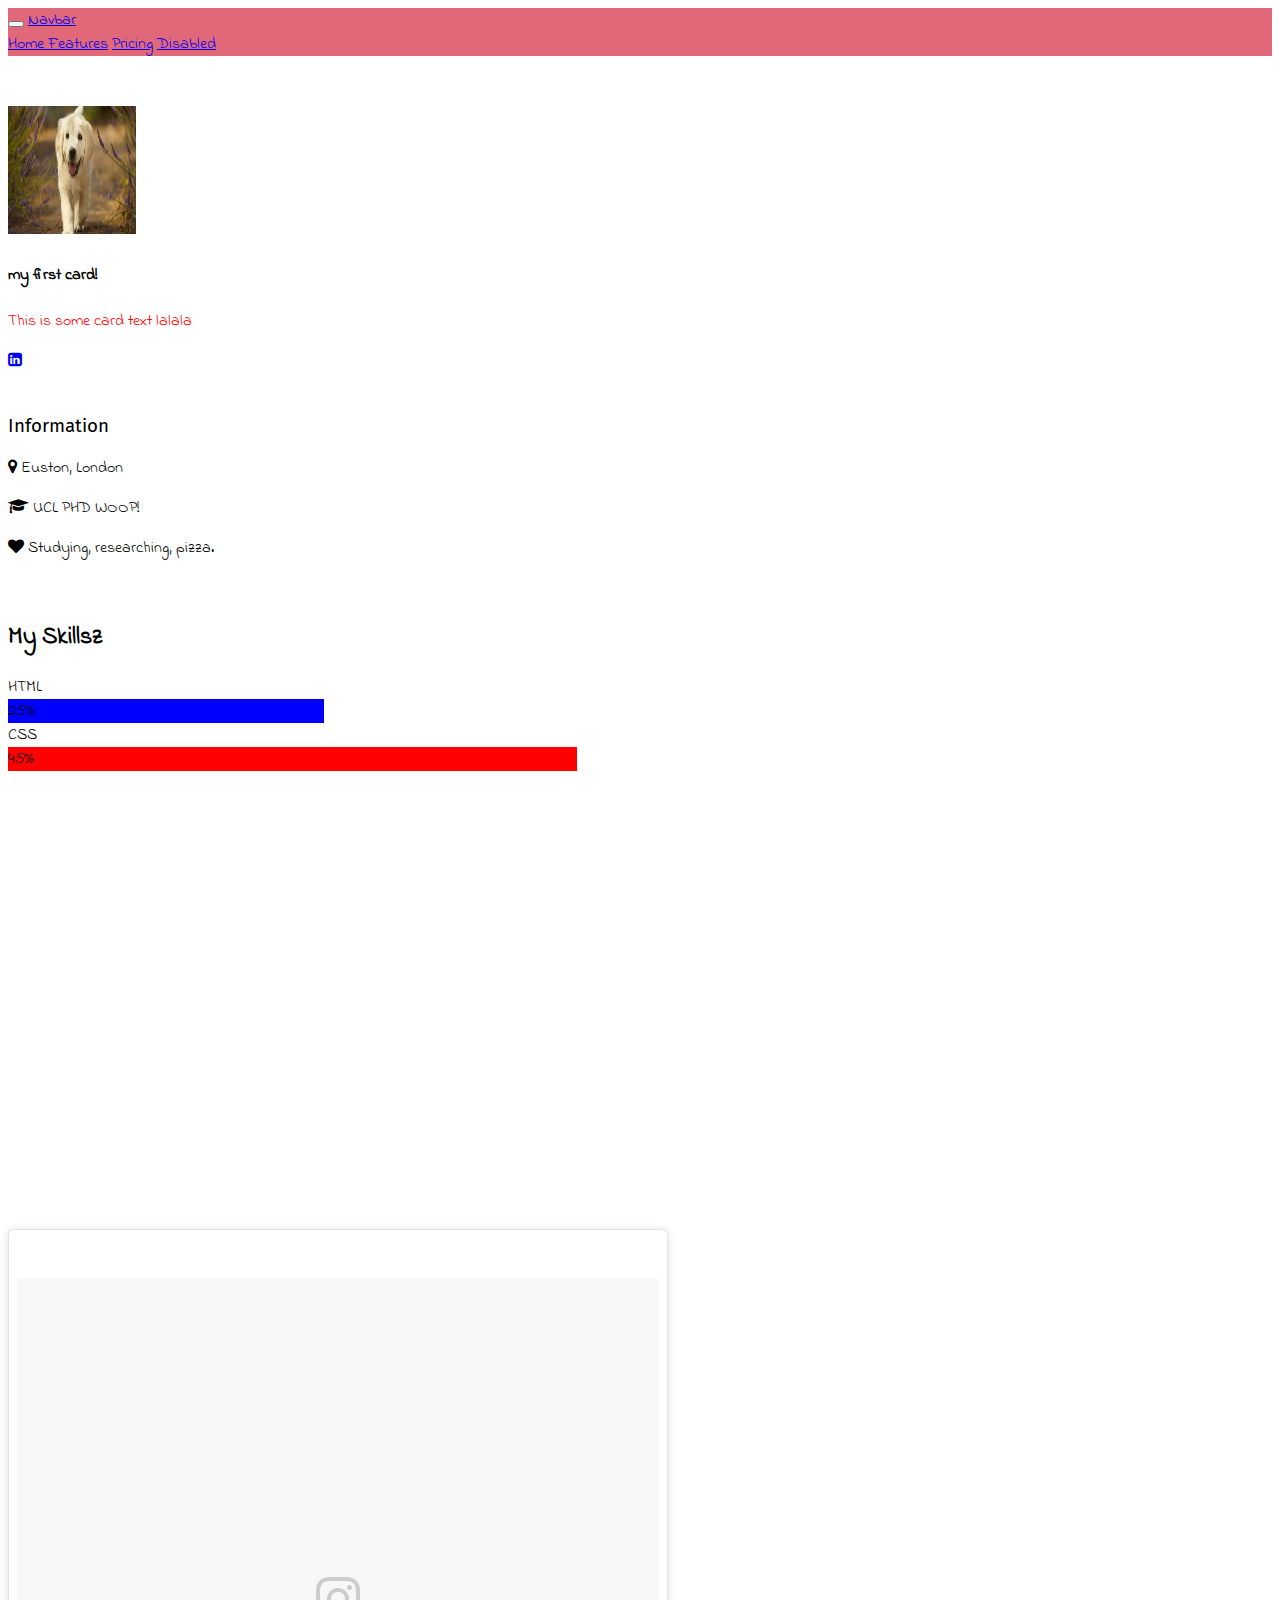
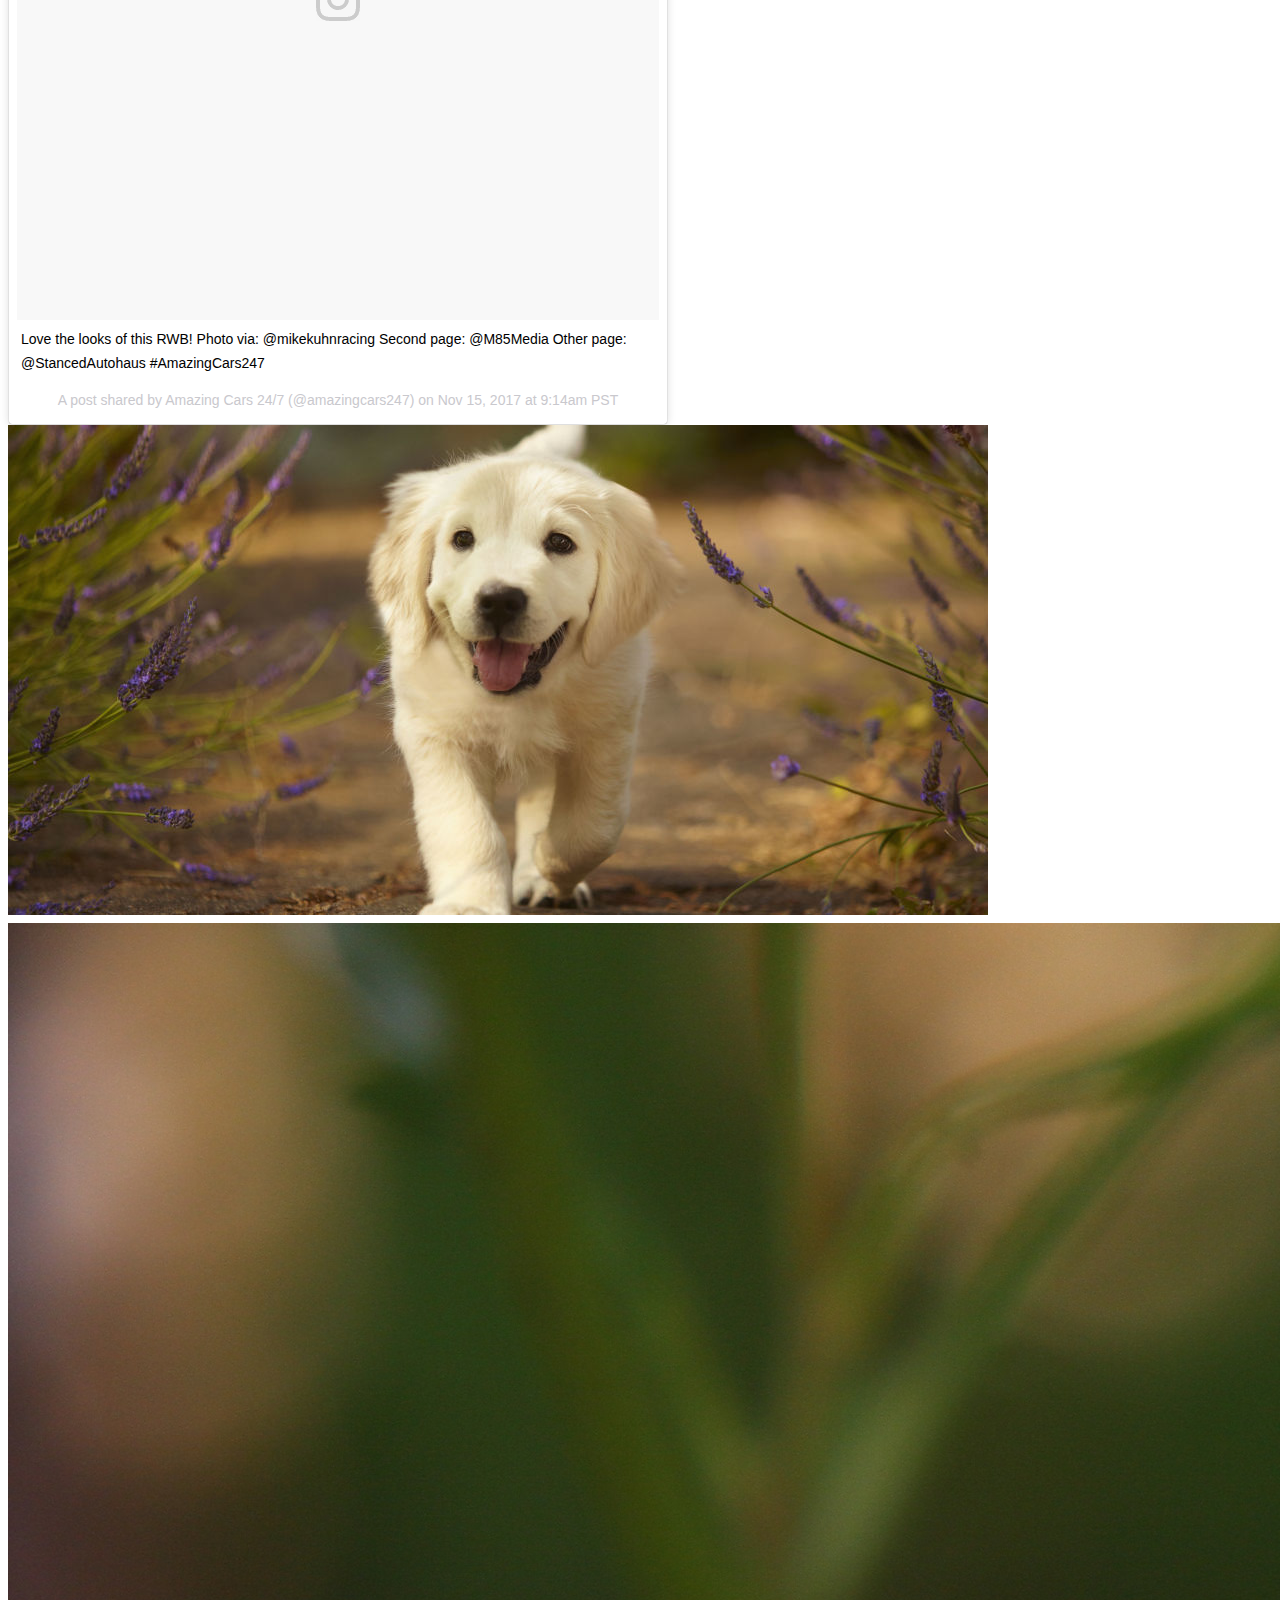
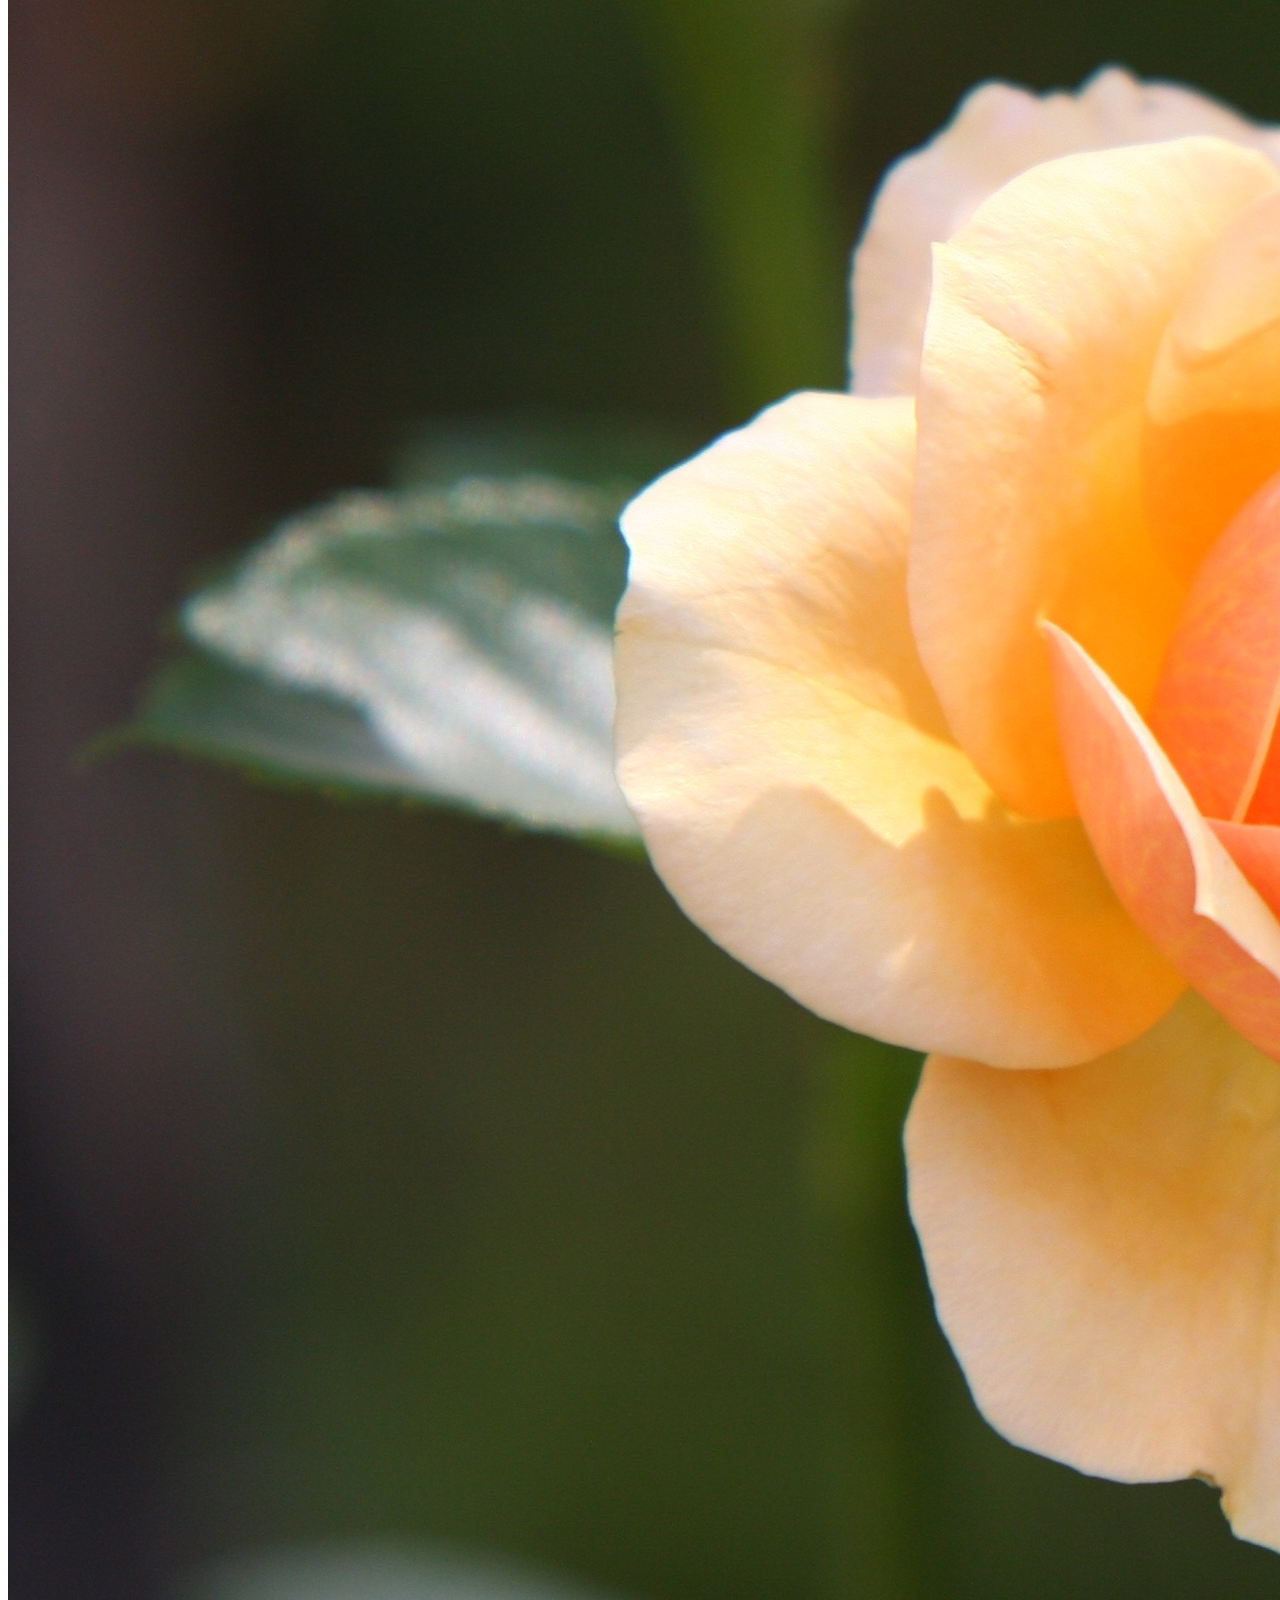
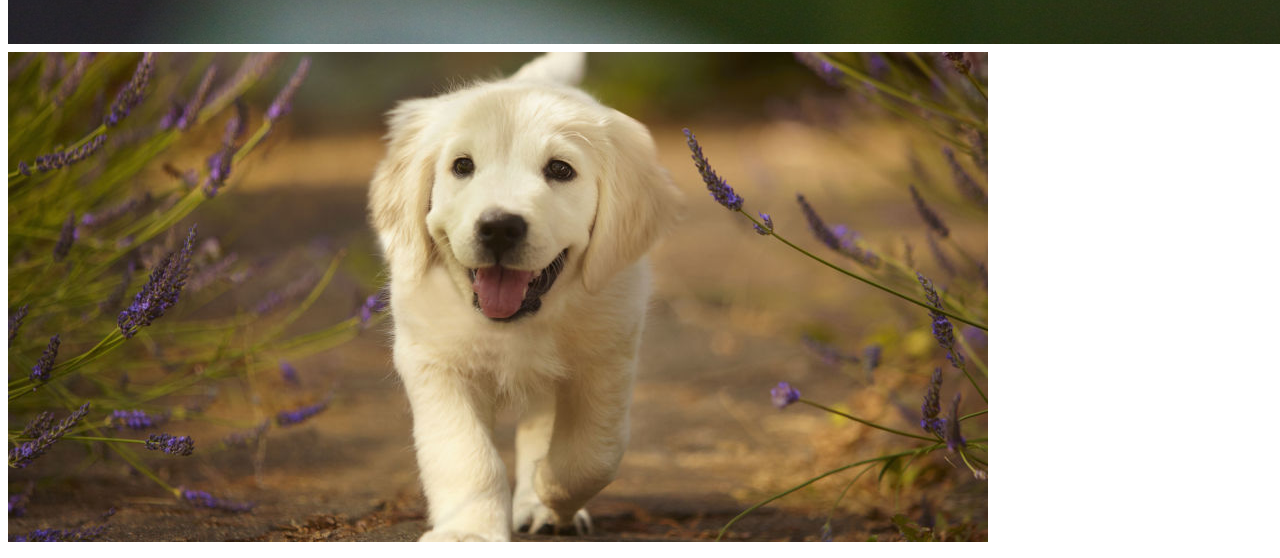
<file: profile.html>
<!DOCTYPE html>
<html>
  <head>
    <meta name="viewport" content="width=device-width, initial-scale=1">
    <title></title>
    <link rel="stylesheet" href="https://maxcdn.bootstrapcdn.com/bootstrap/4.0.0-alpha.6/css/bootstrap.min.css" integrity="sha384-rwoIResjU2yc3z8GV/NPeZWAv56rSmLldC3R/AZzGRnGxQQKnKkoFVhFQhNUwEyJ" crossorigin="anonymous">

    <link rel="stylesheet" type="text/css" href="https://maxcdn.bootstrapcdn.com/font-awesome/4.7.0/css/font-awesome.min.css">
    <link href="https://fonts.googleapis.com/css?family=Indie+Flower" rel="stylesheet">
    <link href="https://fonts.googleapis.com/css?family=Fira+Sans:400,700,900" rel="stylesheet">
    <link rel="stylesheet" type="text/css" href="https://cdnjs.cloudflare.com/ajax/libs/animate.css/3.5.2/animate.min.css">
    <link rel="stylesheet" href="css/style.css">
  <meta>
  </head>
  <body>

    <nav class="navbar navbar-toggleable-md navbar-light bg-faded">
        <button class="navbar-toggler navbar-toggler-right" type="button" data-toggle="collapse" data-target="#navbarNavAltMarkup" aria-controls="navbarNavAltMarkup" aria-expanded="false" aria-label="Toggle navigation">
          <span class="navbar-toggler-icon"></span>
        </button>
        <a class="navbar-brand" href="#">Navbar</a>
        <div class="collapse navbar-collapse" id="navbarNavAltMarkup">
          <div class="navbar-nav">
            <a class="nav-item nav-link active" href="index.html">Home <span class="sr-only">(current)</span></a>
            <a class="nav-item nav-link" href="#">Features</a>
            <a class="nav-item nav-link" href="#">Pricing</a>
            <a class="nav-item nav-link disabled" href="#">Disabled</a>
          </div>
        </div>
      </nav>


  <div class="container margin-top">

    <div class="row">
      <div class="col-md-4">
        <div class="card text-center description">
          <div class="card-block">
            <img class="rounded-circle" width="128" height="128" src="img/dog.jpg">
            <h4 class="card-title animated rubberBand"> my first card! </h4>
            <p class="card-text my-text-color"> 
              This is some card text lalala
            </p>
          </div>
          <div class="card-footer">
            <a href="http://www.linkedin.com" target="_blank">
              <i class="fa fa-linkedin-square"></i>
            </a>
          </div>
        </div>

        <br>

        <div class="card information">
          <div class="card-block"> 
            <h3 class="card-title my-font"> Information </h3>
            <p>
              <i class="fa fa-map-marker"></i>
              Euston, London
            </p>
            <p> 
              <i class="fa fa-graduation-cap"></i>
              UCL PHD WOOP!
            </p>
            <p> 
              <i class="fa fa-heart"></i>
              Studying, researching, pizza.
            </p>
          </div>
        </div>

        <br>
        
        <!-- Card with skills -->
        <div class="card skills">
          <div class="card-block">
            <h2 class="card-title"> My Skillsz </h2>

            <span> HTML </span>
            <div class="progress"> 
              <div class="progress-bar blue-html">
                25%
              </div>
            </div>

            <span> CSS </span>
            <div class="progress"> 
              <div class="progress-bar red-css">
                45%
              </div>
            </div>

          </div>
        </div>

      </div>

      <div class="col-md-8">
        <iframe src="https://www.google.com/maps/embed?pb=!1m14!1m12!1m3!1d2482.1954516803876!2d-0.13431653458764048!3d51.52797486702015!2m3!1f0!2f0!3f0!3m2!1i1024!2i768!4f13.1!5e0!3m2!1sen!2suk!4v1511094930990" width="600" height="450" frameborder="0" style="border:0" allowfullscreen></iframe>
        <br>
  <blockquote class="instagram-media" data-instgrm-captioned data-instgrm-version="7" style=" background:#FFF; border:0; border-radius:3px; box-shadow:0 0 1px 0 rgba(0,0,0,0.5),0 1px 10px 0 rgba(0,0,0,0.15); margin: 1px; max-width:658px; padding:0; width:99.375%; width:-webkit-calc(100% - 2px); width:calc(100% - 2px);"><div style="padding:8px;"> <div style=" background:#F8F8F8; line-height:0; margin-top:40px; padding:50.0% 0; text-align:center; width:100%;"> <div style=" background:url([data-uri]); display:block; height:44px; margin:0 auto -44px; position:relative; top:-22px; width:44px;"></div></div> <p style=" margin:8px 0 0 0; padding:0 4px;"> <a href="https://www.instagram.com/p/Bbhh2ORHQlx/" style=" color:#000; font-family:Arial,sans-serif; font-size:14px; font-style:normal; font-weight:normal; line-height:17px; text-decoration:none; word-wrap:break-word;" target="_blank">Love the looks of this RWB! Photo via: @mikekuhnracing Second page: @M85Media Other page: @StancedAutohaus #AmazingCars247</a></p> <p style=" color:#c9c8cd; font-family:Arial,sans-serif; font-size:14px; line-height:17px; margin-bottom:0; margin-top:8px; overflow:hidden; padding:8px 0 7px; text-align:center; text-overflow:ellipsis; white-space:nowrap;">A post shared by Amazing Cars 24/7 (@amazingcars247) on <time style=" font-family:Arial,sans-serif; font-size:14px; line-height:17px;" datetime="2017-11-15T17:14:35+00:00">Nov 15, 2017 at 9:14am PST</time></p></div></blockquote> <script async defer src="http://platform.instagram.com/en_US/embeds.js"></script>

  <div id="carouselExampleControls" class="carousel slide" data-ride="carousel">
  <div class="carousel-inner" role="listbox">
    <div class="carousel-item active">
      <img class="d-block img-fluid" src="img/dog.jpg" alt="First slide">
    </div>
    <div class="carousel-item">
      <img class="d-block img-fluid" src="img/flower.jpeg" alt="Second slide">
    </div>
    <div class="carousel-item">
      <img class="d-block img-fluid" src="img/dog.jpg" alt="Third slide">
    </div>
  </div>
  <a class="carousel-control-prev" href="#carouselExampleControls" role="button" data-slide="prev">
    <span class="carousel-control-prev-icon" aria-hidden="true"></span>
    <span class="sr-only">Previous</span>
  </a>
  <a class="carousel-control-next" href="#carouselExampleControls" role="button" data-slide="next">
    <span class="carousel-control-next-icon" aria-hidden="true"></span>
    <span class="sr-only">Next</span>
  </a>
</div>

      </div>

    <!-- Closes the row -->
    </div>

    
  </div>


















  

  



  <script src="https://code.jquery.com/jquery-3.2.1.slim.min.js" integrity="sha384-KJ3o2DKtIkvYIK3UENzmM7KCkRr/rE9/Qpg6aAZGJwFDMVNA/GpGFF93hXpG5KkN" crossorigin="anonymous"></script>
<script src="https://cdnjs.cloudflare.com/ajax/libs/popper.js/1.12.3/umd/popper.min.js" integrity="sha384-vFJXuSJphROIrBnz7yo7oB41mKfc8JzQZiCq4NCceLEaO4IHwicKwpJf9c9IpFgh" crossorigin="anonymous"></script>
<script src="https://maxcdn.bootstrapcdn.com/bootstrap/4.0.0-beta.2/js/bootstrap.min.js" integrity="sha384-alpBpkh1PFOepccYVYDB4do5UnbKysX5WZXm3XxPqe5iKTfUKjNkCk9SaVuEZflJ" crossorigin="anonymous"></script>


  </body>
</html>
</file>
<file: css/style.css>
body {
  font-family: 'Indie Flower', cursive;
}

header{
  background: url('../img/flower.jpeg') no-repeat center center ;
  -webkit-background-size: cover;
  -moz-background-size: cover;
  -o-background-size: cover;
  background-size: cover;
  height: 96vh;
}

.margin-title{
  margin-top: 40vh;
}

.blue-html {
  width: 25%;
  background-color: blue;
}

.red-css {
  width: 45%;
  background-color: red;
}

.my-font {
  font-family: 'Fira Sans', sans-serif;
  font-weight: 400;
}

.margin-top {
  margin-top: 50px;
}

.my-text-color {
  color: red;
}

.green{
  background-color: green;
}

.red{
  background-color: red;
}

.navbar {
  background: #e16879;
}
</file>
